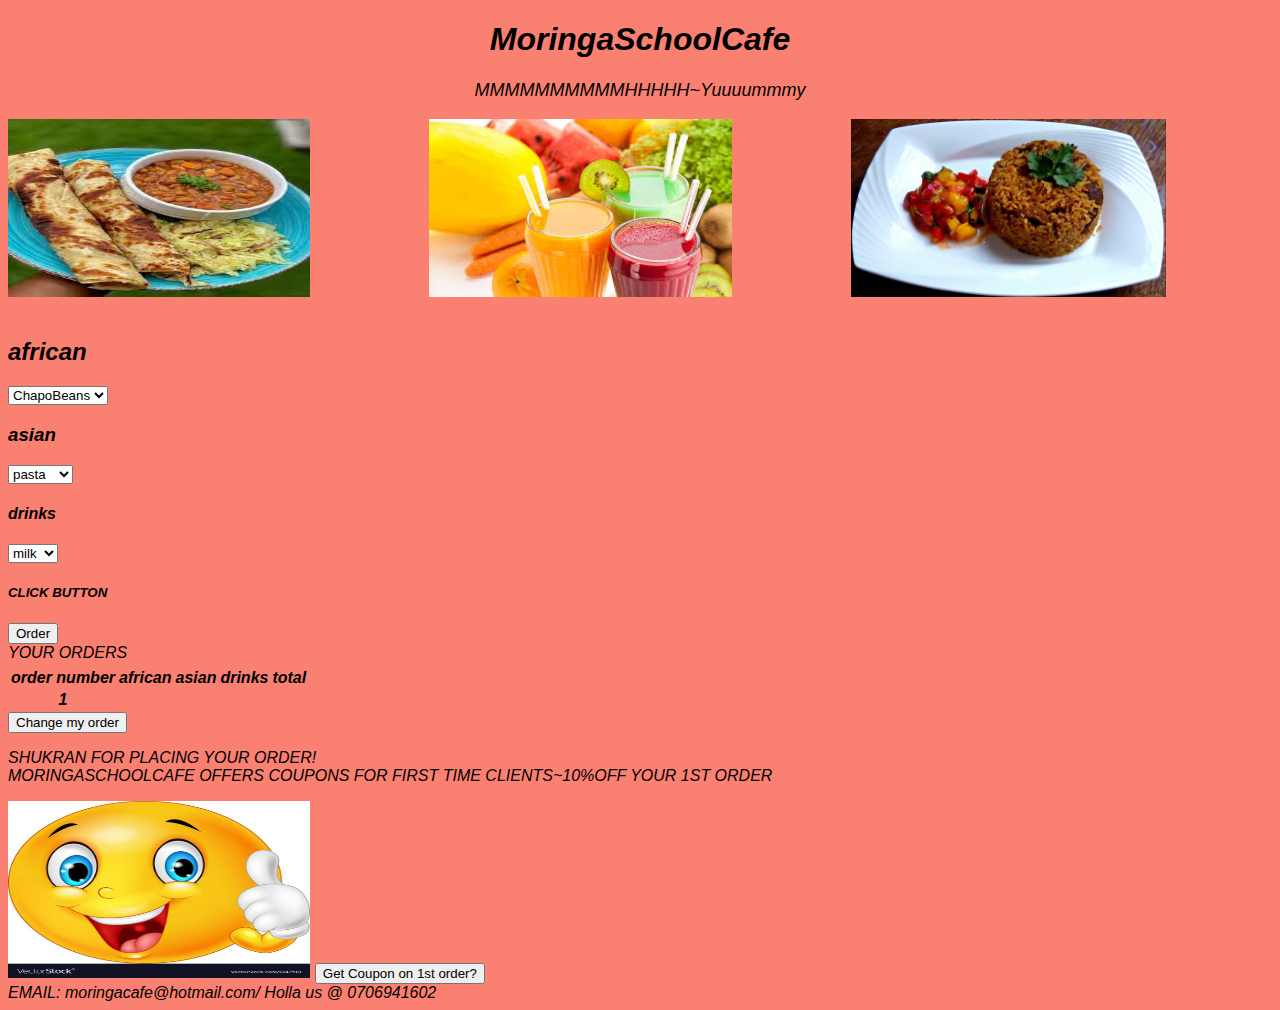
<file: index.html>
<!DOCTYPE html>
<html lang="en">
<head>
    <meta charset="UTF-8">
    <meta http-equiv="X-UA-Compatible" content="IE=edge">
    <meta name="viewport" content="width=device-width, initial-scale=1.0">
    <title>menu</title>
    <link href="https://cdn.jsdelivr.net/npm/bootstrap@5.0.2/dist/css/bootstrap.min.css" rel="stylesheet" integrity="sha384-EVSTQN3/azprG1Anm3QDgpJLIm9Nao0Yz1ztcQTwFspd3yD65VohhpuuCOmLASjC" crossorigin="anonymous">
    <link rel="stylesheet" href="styles.css">
</head>
    <div class="container">
                <h1 id="hey">MoringaSchoolCafe</h1>
                <p id="hallo">MMMMMMMMMMHHHHH~Yuuuummmy</p>
                <div class="row">
                  <div class="column"><img src="/chapz.JPEG" alt=""></div>
                  <div class="column"><img src="/juo.JPEG" alt=""></div>
                  <div class="column"><img src="/pilau.JPEG" alt=""></div>
                </div>
                </div> 
              </div>
            </div><br>
             <h2>african</h2>
              <div class="Menu" >
               <select class="african" id="dasa">
                    <option label="ChapoBeans" value="60" >chapoBeans</option>
                     <option label="Smocha" value="45">Smocha</option>
                     <option label="pilau" value="80">pilau</option>
                     <option label="N/A" value="00">N/A</option>
                  </select>
              </div>
            </div>
            <div class="col">
              <h3>asian</h3>
              <div class="Menu">
            <select class="asian" id="sada">
                <option label="pasta" value="30">pasta</option>
                  <option label="Injera" value="55">Injera</option>
                  <option label="Ramen" value="110">Ramen</option>
                  <option label="N/A" value="00">N/A</option>

                </select>
              </div>
             </div>
             <div class="row align-items-start">
              <div class="col">
                <h4>drinks</h4>
                <div class="Menu">
                  <select id="saaad"class="drinks">
                    <option aria-label="milk" value="50" >milk</option>
                    <option aria-label="juice" value="60">juice</option>
                      <option aria-label="uji" value="30">uji</option>
                      <option label="N/A" value="00">N/A</option>
                  </select>
                </div>
               </div>
              <div class="col">
                <h5>CLICK BUTTON</h5>
                  <button class="order" type="submit">Order</button>
              </div>
         <div class="check">YOUR ORDERS
         <table class="table">
          <th>
            <tr>
              <th scope="col">order number</th>
              <th scope="col">african</th>
              <th scope="col">asian</th>
              <th scope="col">drinks</th>
              <th scope="col">total</th>
            </tr>
           </th>
           <tbody id="menu">
            <tr>
              <th scope="row">1</th>
              <td id="african"></td>
              <td id="asian"></td>
              <td id="drinks"></td>
              <td id="total"></td>
            </tr>
          </tbody>
        </table>
             </div>
        <div class="kjkk">
          <div class="waaj">
            <button class="add-btn" type="submit">Change my order</button>
            <div class="order" id="ordi">
              <div class="amount" id="charges">  
             <div class="meal" id="fud">
          <div class="loc" id="fuud">
    </div>
    <p>SHUKRAN FOR PLACING YOUR ORDER! <br>
      MORINGASCHOOLCAFE OFFERS COUPONS FOR FIRST TIME CLIENTS~10%OFF YOUR 1ST ORDER</p>
      <img src="/images/83.JPG" alt="emoji" srcset="/images/83.JPG">
    <button onclick="myFunc()">Get Coupon on  1st order?</button>
    <script>
      
      function myFunc(){
      
      var value;
      
      // check whether user clicks on the yes button or no
      
      if (confirm("To proceed press a button (OK)for yes/(CANCEL) for no!") == true) {
      
      value = "ok pressed!";
      
      } else {
      
      value = "CANCEL pressed!";
      
      }
      
      console.log(value);
      
      }
      </script>
      <div >
      <strong>EMAIL:</strong>
          moringacafe@hotmail.com/ Holla us @ 0706941602<br>
        </div>
      </div>
          </div>
        </div>
          </div>
      <script src="https://code.jquery.com/jquery-3.6.0.js" integrity="sha256-H+K7U5CnXl1h5ywQfKtSj8PCmoN9aaq30gDh27Xc0jk=" crossorigin="anonymous"></script> 
      <script src="index.js"></script>
</body>
</html>
</file>
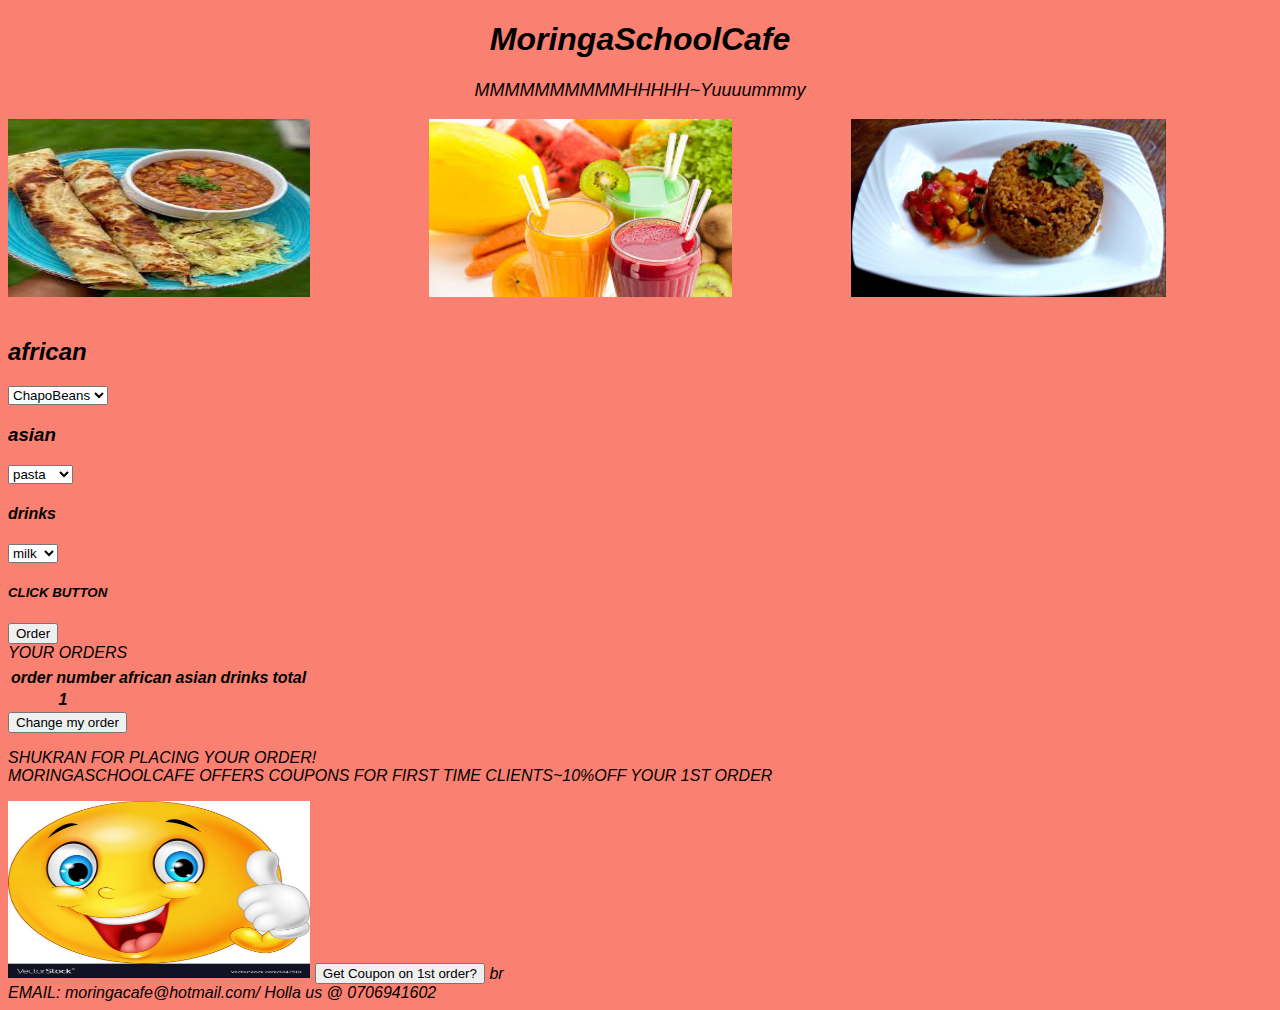
<file: kibandaski.html>
<!DOCTYPE html>
<html lang="en">
<head>
    <meta charset="UTF-8">
    <meta http-equiv="X-UA-Compatible" content="IE=edge">
    <meta name="viewport" content="width=device-width, initial-scale=1.0">
    <title>menu</title>
    <link href="https://cdn.jsdelivr.net/npm/bootstrap@5.0.2/dist/css/bootstrap.min.css" rel="stylesheet" integrity="sha384-EVSTQN3/azprG1Anm3QDgpJLIm9Nao0Yz1ztcQTwFspd3yD65VohhpuuCOmLASjC" crossorigin="anonymous">
    <link rel="stylesheet" href="styles.css">
</head>
    <div class="container">
                <h1 id="hey">MoringaSchoolCafe</h1>
                <p id="hallo">MMMMMMMMMMHHHHH~Yuuuummmy</p>
                <div class="row">
                  <div class="column"><img src="/images/chapz.jpeg" alt=""></div>
                  <div class="column"><img src="/images/juo.jpeg" alt=""></div>
                  <div class="column"><img src="/images/pilau.jpg" alt=""></div>
                </div>
                </div> 
              </div>
            </div><br>
             <h2>african</h2>
              <div class="Menu" >
               <select class="african" id="dasa">
                    <option label="ChapoBeans" value="60" >chapoBeans</option>
                     <option label="Smocha" value="45">Smocha</option>
                     <option label="pilau" value="80">pilau</option>
                     <option label="N/A" value="00">N/A</option>
                  </select>
              </div>
            </div>
            <div class="col">
              <h3>asian</h3>
              <div class="Menu">
            <select class="asian" id="sada">
                <option label="pasta" value="30">pasta</option>
                  <option label="Injera" value="55">Injera</option>
                  <option label="Ramen" value="110">Ramen</option>
                  <option label="N/A" value="00">N/A</option>

                </select>
              </div>
             </div>
             <div class="row align-items-start">
              <div class="col">
                <h4>drinks</h4>
                <div class="Menu">
                  <select id="saaad"class="drinks">
                    <option aria-label="milk" value="50" >milk</option>
                    <option aria-label="juice" value="60">juice</option>
                      <option aria-label="uji" value="30">uji</option>
                      <option label="N/A" value="00">N/A</option>
                  </select>
                </div>
               </div>
              <div class="col">
                <h5>CLICK BUTTON</h5>
                  <button class="order" type="submit">Order</button>
              </div>
         <div class="check">YOUR ORDERS
         <table class="table">
          <th>
            <tr>
              <th scope="col">order number</th>
              <th scope="col">african</th>
              <th scope="col">asian</th>
              <th scope="col">drinks</th>
              <th scope="col">total</th>
            </tr>
           </th>
           <tbody id="menu">
            <tr>
              <th scope="row">1</th>
              <td id="african"></td>
              <td id="asian"></td>
              <td id="drinks"></td>
              <td id="total"></td>
            </tr>
          </tbody>
        </table>
             </div>
        <div class="kjkk">
          <div class="waaj">
            <button class="add-btn" type="submit">Change my order</button>
            <div class="order" id="ordi">
              <div class="amount" id="charges">  
             <div class="meal" id="fud">
          <div class="loc" id="fuud">
    </div>
    <p>SHUKRAN FOR PLACING YOUR ORDER! <br>
      MORINGASCHOOLCAFE OFFERS COUPONS FOR FIRST TIME CLIENTS~10%OFF YOUR 1ST ORDER</p>
      <img src="/images/83.jpg" alt="emoji" sizes="min-width 10px,min-height 10px" srcset="/images/83.jpg">
    <button onclick="myFunc()">Get Coupon on  1st order?</button>
    <script>
      
      function myFunc(){
      
      var value;
      
      // check whether user clicks on the yes button or no
      
      if (confirm("To proceed press a button (OK)for yes/(CANCEL) for no!") == true) {
      
      value = "ok pressed!";
      
      } else {
      
      value = "CANCEL pressed!";
      
      }
      
      console.log(value);
      
      }
      </script>br
      <div >
      <strong>EMAIL:</strong>
          moringacafe@hotmail.com/ Holla us @ 0706941602<br>
        </div>
      </div>
          </div>
        </div>
          </div>
      <script src="https://code.jquery.com/jquery-3.6.0.js" integrity="sha256-H+K7U5CnXl1h5ywQfKtSj8PCmoN9aaq30gDh27Xc0jk=" crossorigin="anonymous"></script> <script src="kiv.js"></script>
</body>
</html>
</file>
<file: styles.css>
body{
    background-color: salmon;
    font-style: italic;
    font-weight: 300;
    font-family: Verdana, Geneva, Tahoma, sans-serif; 
}
h1{
    text-align: center;
    font-size: xx-large;
    
}
#hallo{
    text-align: center;
    font-size: large;
}
img{
    min-width: 8cm;
    max-height: 4.7cm;
}
menu{
    font-size: larger;
    font-style: italic;
    padding: 33%;

}
.column {
    float: left;
    width: 33.33%;
  }
  
  /* Clear floats after the columns */
  .row:after {
    content: "";
    display: table;
    clear: both;
  }
</file>
